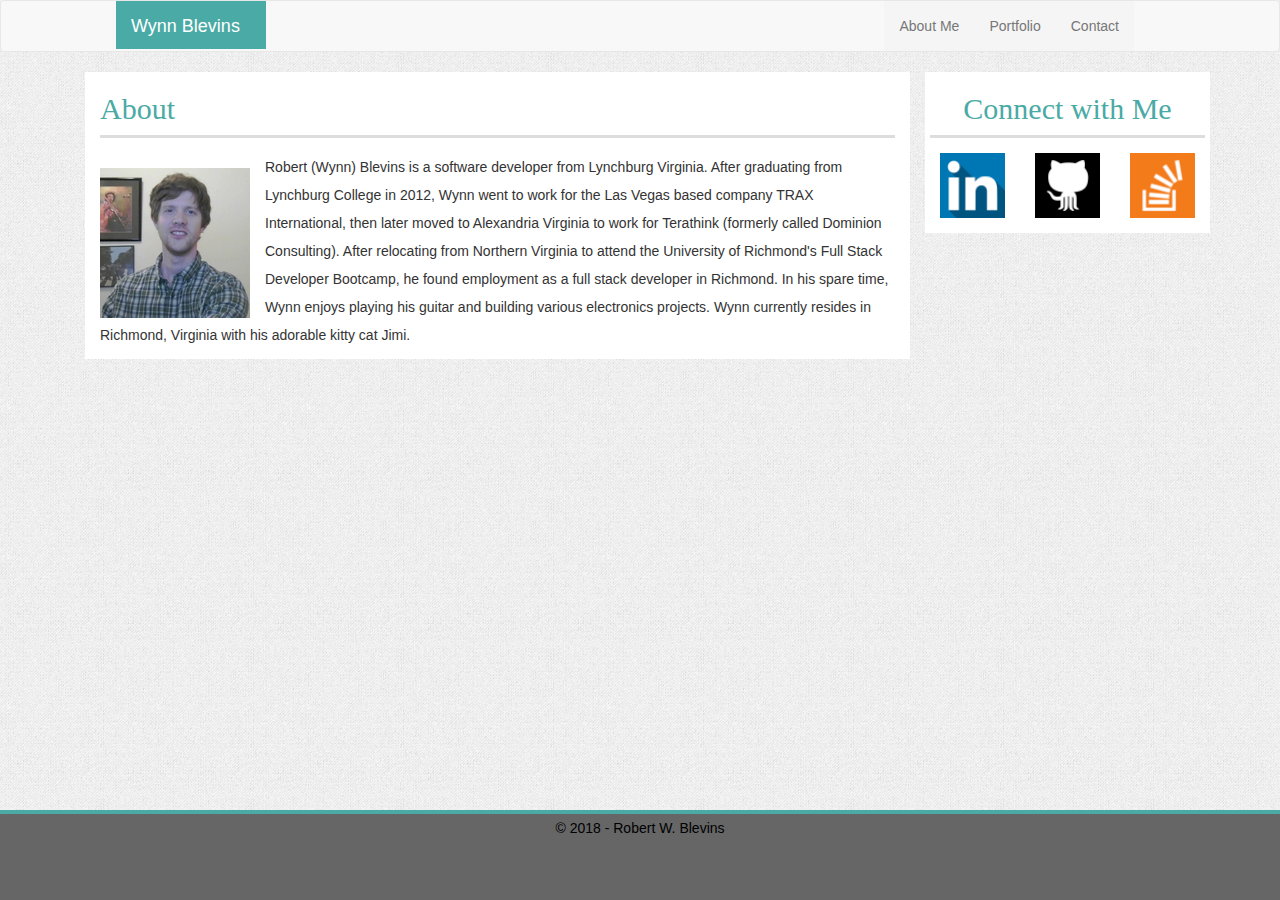
<file: index.html>
<!DOCTYPE html>
<html lang="en">
<head>
    <meta charset="UTF-8">
    <meta name="viewport" content="width=device-width, initial-scale=1.0">
    <meta http-equiv="X-UA-Compatible" content="ie=edge">
    <title>About Me</title>

    <link rel="stylesheet" href="assets/css/reset.css">
    <link href="https://netdna.bootstrapcdn.com/bootstrap/3.1.0/css/bootstrap.min.css" rel="stylesheet">
    <link rel="stylesheet" href="assets/css/style.css">
</head>
<body>
    <nav class="navbar navbar-default">
        <div class="container-fluid left-padded">
            <div class="navbar-header">
                <button type="button" class="navbar-toggle" data-toggle="collapse" data-target="#myNavbar">
                    <span class="icon-bar"></span>
                    <span class="icon-bar"></span>
                    <span class="icon-bar"></span> 
                </button>
                <a class="navbar-brand appTitle page-brand" href="#">Wynn Blevins</a>
            </div>
            <div class="collapse navbar-collapse page-right" id="myNavbar">
                <ul class="nav navbar-nav navbar-collapse navbar-right">
                    <li><a href="index.html" class="collapse-menu-item">About Me</a></li>
                    <li><a href="portfolio.html" class="collapse-menu-item">Portfolio</a></li>
                    <li><a href="contact.html" class="collapse-menu-item">Contact</a></li>
                </ul>
            </div>
        </div>
    </nav>  
    <div class="container">
        <div class="col-sm-9">
            <div class="col-sm-12 white">
                <h2 class="page-title">About</h2>
                <div class="line"></div>
                <img class="pull-left img-responsive main-img" 
                    src="assets/images/profile-pic-150x150.png"> 
                <p class="bio-text">Robert (Wynn) Blevins is a software developer from 
                    Lynchburg Virginia. After graduating from Lynchburg College in 2012, 
                    Wynn went to work for the Las Vegas based company TRAX International, 
                    then later moved to Alexandria Virginia to work for Terathink (formerly 
                    called Dominion Consulting). After relocating from Northern Virginia 
                    to attend the University of Richmond's Full Stack Developer Bootcamp, 
                    he found employment as a full stack developer in Richmond.  In his 
                    spare time, Wynn enjoys playing his guitar and building various 
                    electronics projects. Wynn currently resides in Richmond, Virginia 
                    with his adorable kitty cat Jimi.</p>
            </div>    
        </div>
        <div class="col-sm-3 white bottom-margin">
            <div class="row">
                <div class="text-center">
                    <h2 class="page-title">Connect with Me</h2>
                    <div class="lineWithMargin"></div>
                </div>
            </div>
            <div class="row bottom-row">
                <a href="https://www.linkedin.com/in/wynn-blevins-93924594/">
                    <img class="col-xs-4" src="assets/images/linkedin_logo_small.png"/>
                </a>
                <a href="https://github.com/wynnblevins">
                    <img class="col-xs-4" src="assets/images/github_logo_small.png"/> 
                </a>
                <a href="https://stackoverflow.com/users/1226768/wynn?tab=profile">
                    <img class="col-xs-4" src="assets/images/stackoverflow_logo_small.png"/>
                </a>
            </div>
        </div>
    </div>  
    
    <div class="navbar navbar-default navbar-fixed-bottom footer">
        <div class="container">
            <p class="copyright">© 2018 - Robert W. Blevins</p>
        </div>
    </div>
    <script src="https://code.jquery.com/jquery-1.11.1.min.js"></script>
    <script src="https://netdna.bootstrapcdn.com/bootstrap/3.1.0/js/bootstrap.min.js"></script>            
</body>

</html>
</file>
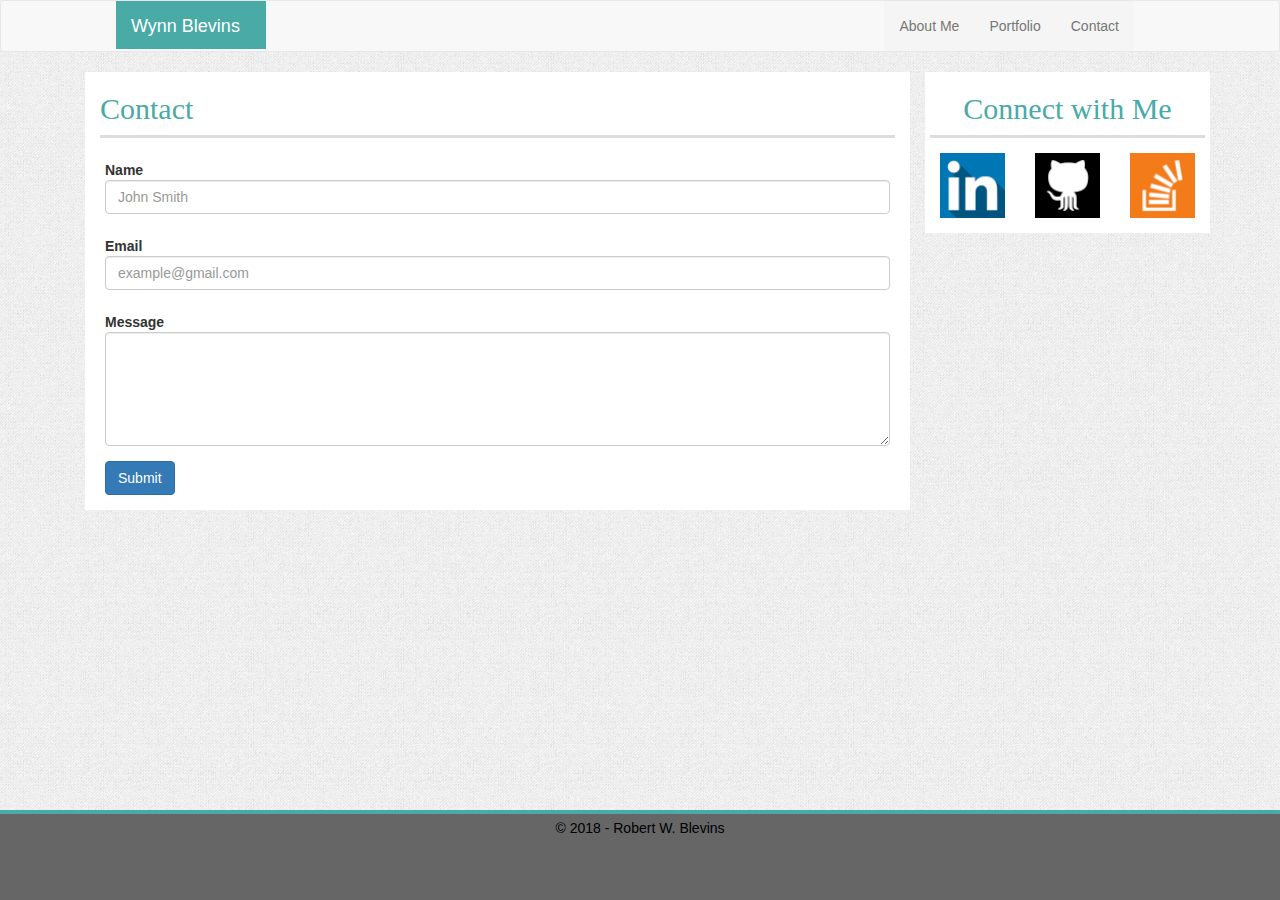
<file: contact.html>
<!DOCTYPE html>
<html lang="en">
<head>
    <meta charset="UTF-8">
    <meta name="viewport" content="width=device-width, initial-scale=1.0">
    <meta http-equiv="X-UA-Compatible" content="ie=edge">
    <title>Contact</title>

    <link rel="stylesheet" href="assets/css/reset.css"/>
    <link rel="stylesheet" href="https://maxcdn.bootstrapcdn.com/bootstrap/3.3.7/css/bootstrap.min.css"/>
    <link rel="stylesheet" href="assets/css/style.css"/>
</head>
<body>
    <nav class="navbar navbar-default">
        <div class="container-fluid left-padded">
            <div class="navbar-header">
                <button type="button" class="navbar-toggle" data-toggle="collapse" data-target="#myNavbar">
                    <span class="icon-bar"></span>
                    <span class="icon-bar"></span>
                    <span class="icon-bar"></span> 
                </button>
                <a class="navbar-brand appTitle page-brand" href="#">Wynn Blevins</a>
            </div>
            <div class="collapse navbar-collapse page-right" id="myNavbar">
                <ul class="nav navbar-nav navbar-collapse navbar-right">
                    <li><a href="index.html" class="collapse-menu-item">About Me</a></li>
                    <li><a href="portfolio.html" class="collapse-menu-item">Portfolio</a></li>
                    <li><a href="contact.html" class="collapse-menu-item">Contact</a></li>
                </ul>
            </div>
        </div>
    </nav>
    <div class="container">
        <div class="col-sm-9 slight-bottom-margin">
            <div class="col-sm-12 white">
                <h2 class="page-title">Contact</h2>
                <div class="line"></div>
                <form class="form-horizontal contact-form">
                    <div class="form-group">
                        <label for="nameField" class="control-label">Name</label> 
                        <input id="nameField" name="nameField" placeholder="John Smith" 
                            type="text" class="form-control">
                    </div>
                    <div class="form-group">
                        <label class="control-label" for="emailField">Email</label> 
                        <input id="emailField" name="emailField" placeholder="example@gmail.com" 
                            type="text" class="form-control">
                    </div>
                    <div class="form-group">
                        <label for="messageTextArea" class="control-label">Message</label> 
                        <textarea id="messageTextArea" name="messageTextArea"  
                            cols="40" rows="5" class="form-control"></textarea>
                    </div> 
                    <div class="form-group"> 
                        <button name="submit" type="submit" class="btn btn-primary">Submit</button>
                    </div>
                </form>
            </div>    
        </div>
        <div class="col-sm-3 white bottom-margin">
            <div class="row">
                <div class="text-center">
                    <h2 class="page-title">Connect with Me</h2>
                    <div class="lineWithMargin"></div>
                </div>
            </div>
            <div class="row bottom-row">
                <a href="https://www.linkedin.com/in/wynn-blevins-93924594/">
                    <img class="col-sm-4" src="assets/images/linkedin_logo_small.png"/>
                </a>
                <a href="https://github.com/wynnblevins">
                    <img class="col-sm-4" src="assets/images/github_logo_small.png"/> 
                </a>
                <a href="https://stackoverflow.com/users/1226768/wynn?tab=profile">
                    <img class="col-sm-4" src="assets/images/stackoverflow_logo_small.png"/>
                </a>
            </div>
        </div>
    </div>
    
    <div class="navbar navbar-default navbar-fixed-bottom footer">
        <div class="container">
            <p class="copyright">© 2018 - Robert W. Blevins</p>
        </div>
    </div>
          
    <script src="https://code.jquery.com/jquery-3.3.1.min.js" integrity="sha256-FgpCb/KJQlLNfOu91ta32o/NMZxltwRo8QtmkMRdAu8=" crossorigin="anonymous"></script>
    <script type="text/javascript" src="https://maxcdn.bootstrapcdn.com/bootstrap/3.3.7/js/bootstrap.min.js"></script>
</body>
</html>
</file>
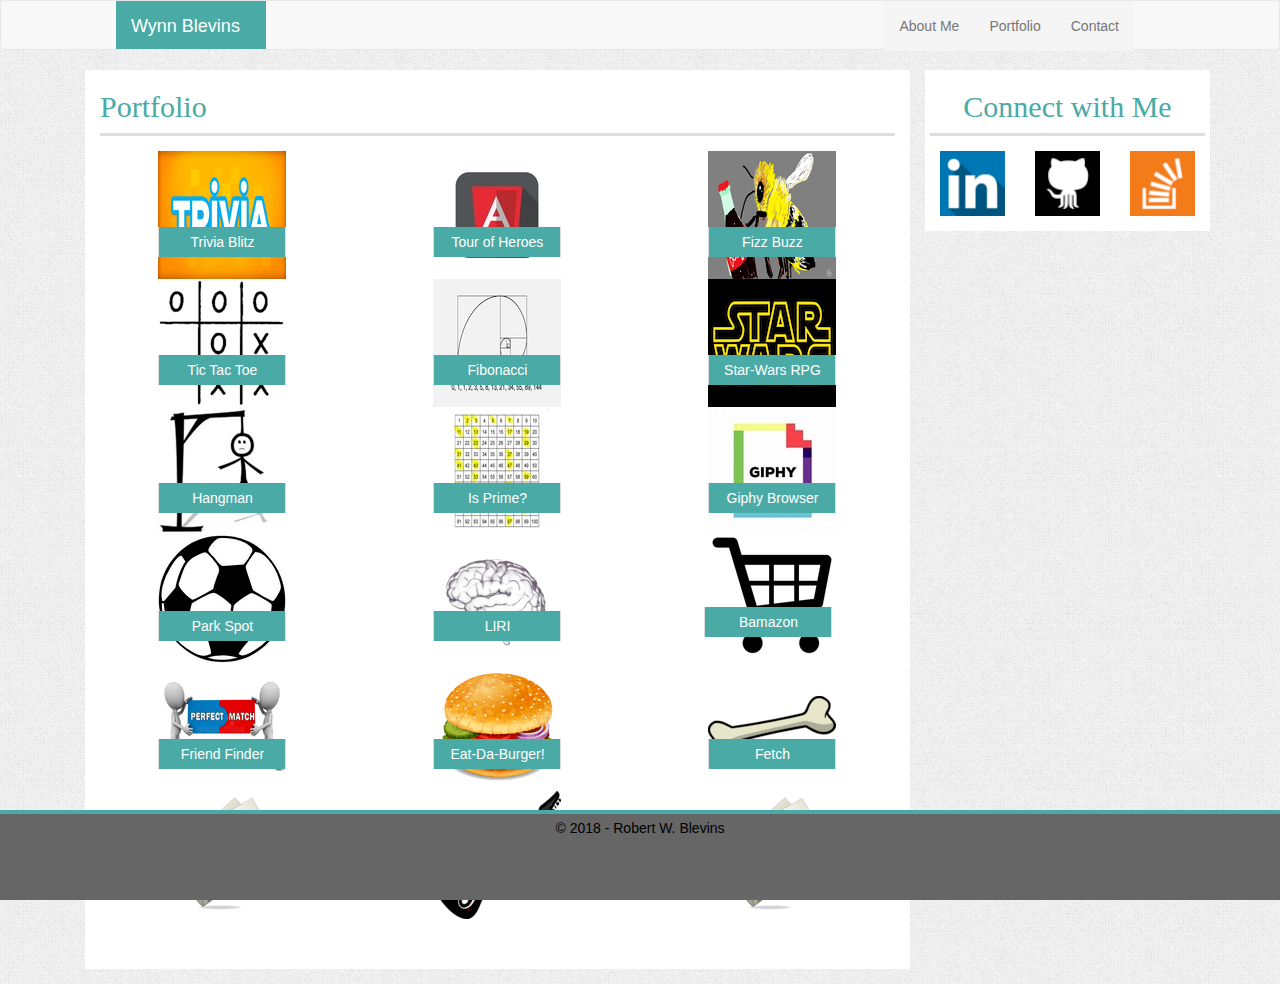
<file: portfolio.html>
<!DOCTYPE html>
<html lang="en">
<head>
    <meta charset="UTF-8">
    <meta name="viewport" content="width=device-width, initial-scale=1.0">
    <meta http-equiv="X-UA-Compatible" content="ie=edge">
    <title>Portfolio</title>

    <link rel="stylesheet" href="assets/css/reset.css"/>
    <link rel="stylesheet" href="https://maxcdn.bootstrapcdn.com/bootstrap/3.3.7/css/bootstrap.min.css"/>
    <link rel="stylesheet" href="assets/css/style.css"/>
</head>
<body>
    <nav class="navbar navbar-default">
        <div class="container-fluid left-padded">
            <div class="navbar-header">
                <button type="button" class="navbar-toggle" data-toggle="collapse" data-target="#myNavbar">
                    <span class="icon-bar"></span>
                    <span class="icon-bar"></span>
                    <span class="icon-bar"></span> 
                </button>
                <a class="navbar-brand appTitle page-brand" href="#">Wynn Blevins</a>
            </div>
            <div class="collapse navbar-collapse page-right" id="myNavbar">
                <ul class="nav navbar-nav navbar-collapse navbar-right">
                    <li><a href="index.html" class="collapse-menu-item">About Me</a></li>
                    <li><a href="portfolio.html" class="collapse-menu-item">Portfolio</a></li>
                    <li><a href="contact.html" class="collapse-menu-item">Contact</a></li>
                </ul>
            </div>
        </div>
    </nav>
    <div class="container">
        <div class="col-sm-9">
            <div class="col-sm-12 white slight-bottom-margin">
                <h2 class="page-title">Portfolio</h2>
                <div class="line"></div>
                <div class="row centered">
                    <div class="col-xs-12 col-sm-4">
                        <a class="appLink" href="https://wynnblevins.github.io/Trivia-Game/">
                            <img src="./assets/images/trivia.png" alt="Trivia Game">
                            <span class="appTitle">Trivia Blitz</span>
                        </a>
                    </div> 
                    <div class="col-xs-12 col-sm-4">
                        <a class="appLink" href="https://github.com/wynnblevins/TourOfHeroes">
                            <img src="./assets/images/angular-logo-resized.png" alt="Angular logo">
                            <span class="appTitle">Tour of Heroes</span>
                        </a>
                    </div>
                    <div class="col-xs-12 col-sm-4">
                        <a class="appLink" href="https://github.com/wynnblevins/FizzBuzz">
                            <img src="./assets/images/fizz-buzz-resized.png" alt="Fizz Buzz logo">
                            <span class="appTitle">Fizz Buzz</span>
                        </a>
                    </div>
                </div>
                <div class="row centered">
                    <div class="col-xs-12 col-sm-4">
                        <a class="appLink" href="https://github.com/wynnblevins/TicTacToe">
                            <img src="./assets/images/tic-tac-toe-resized.png" alt="Tic Tac Toe logo">
                            <span class="appTitle">Tic Tac Toe</span>
                        </a>
                    </div>
                    <div class="col-xs-12 col-sm-4">
                        <a class="appLink" href="https://github.com/wynnblevins/Fibonacci">
                            <img src="./assets/images/fibonacci-sequence-resized.png" alt="Fibonacci">
                            <span class="appTitle">Fibonacci</span>
                        </a>
                    </div>
                    <div class="col-xs-12 col-sm-4">
                        <a class="appLink" href="https://wynnblevins.github.io/Star-Wars-Game/">
                            <img src="./assets/images/star_wars_logo_resized.png" alt="Star Wars RPG">
                            <span class="appTitle">Star-Wars RPG</span>
                        </a>
                    </div>
                </div>
                <div class="row centered">
                    <div class="col-xs-12 col-sm-4">
                        <a class="appLink" href="https://wynnblevins.github.io/Hangman-Game/">
                            <img src="./assets/images/hangman.png" alt="Hangman">
                            <span class="appTitle">Hangman</span>
                        </a>
                    </div>
                    <div class="col-xs-12 col-sm-4">
                        <a class="appLink" href="https://github.com/wynnblevins/IsPrime">
                            <img src="./assets/images/prime_numbers_resized.png" alt="Is Prime?">
                            <span class="appTitle">Is Prime?</span>
                        </a>
                    </div>
                    <div class="col-xs-12 col-sm-4">
                        <a class="appLink" href="https://wynnblevins.github.io/GiphyBrowser">
                            <img src="./assets/images/giphy_logo_resized.png" alt="Giphy Browser">
                            <span class="appTitle">Giphy Browser</span>
                        </a>
                    </div>        
                </div>
                <div class="row centered">
                    <div class="col-xs-12 col-sm-4">
                        <a class="appLink" href="https://wynnblevins.github.io/ParkSpot/index.html">
                            <img src="./assets/images/soccerBall.png" alt="Park Spot">
                            <span class="appTitle">Park Spot</span>
                        </a>
                    </div>
                    <div class="col-xs-12 col-sm-4">
                        <a class="appLink" href="https://github.com/wynnblevins/LiriNodeApp">
                            <img src="./assets/images/brain-resized.png" alt="LIRI">
                            <span class="appTitle">LIRI</span>
                        </a>
                    </div>
                    <div class="col-xs-12 col-sm-4">
                        <a class="appLink" href="https://github.com/wynnblevins/bamazon">
                            <img src="./assets/images/shopping_cart.png" alt="Bamazon">
                            <span class="appTitle">Bamazon</span>
                        </a>
                    </div>
                </div>
                <div class="row centered">
                    <div class="col-xs-12 col-sm-4">
                        <a class="appLink" href="https://sleepy-wave-99927.herokuapp.com/">
                            <img src="./assets/images/rsz_friendfinder.png" alt="Friend Finder">
                            <span class="appTitle">Friend Finder</span>
                        </a>
                    </div>
                    <div class="col-xs-12 col-sm-4">
                        <a class="appLink" href="https://shrouded-ravine-64865.herokuapp.com/">
                            <img src="./assets/images/cheeseburger.png" alt="Eat-Da-Burger">
                            <span class="appTitle">Eat-Da-Burger!</span>
                        </a>
                    </div>
                    <div class="col-xs-12 col-sm-4">
                        <a class="appLink" href="https://murmuring-spire-78307.herokuapp.com/">
                            <img src="./assets/images/dog-bone-rsz.png" alt="Fetch">
                            <span class="appTitle">Fetch</span>
                        </a>
                    </div>
                </div>
                <div class="row centered bottom-portfolio-row">
                    <div class="col-xs-12 col-sm-4">
                        <a class="appLink" href="https://guarded-plains-89676.herokuapp.com/">
                            <img src="./assets/images/newspaper.png" alt="NYTimes Scraper">
                            <span class="appTitle">NYTimes Scraper</span>
                        </a>
                    </div>
                    <div class="col-xs-12 col-sm-4">
                        <a class="appLink" href="https://wynnblevins.github.io/react-clicky-game/">
                            <img src="./assets/images/guitar-rsz.png" alt="Clicky Game">
                            <span class="appTitle">Clicky Game</span>
                        </a>
                    </div>
                    <div class="col-xs-12 col-sm-4">
                        <a class="appLink" href="https://nytscraper-wynn.herokuapp.com/">
                            <img src="./assets/images/newspaper.png" alt="React NYTimes Scraper">
                            <span class="appTitle">React Scraper</span>
                        </a>
                    </div>
                </div>
            </div>    
        </div>
        <div class="col-sm-3 white bottom-margin">
            <div class="row">
                <div class="text-center">
                    <h2 class="page-title">Connect with Me</h2>
                    <div class="lineWithMargin"></div>
                </div>
            </div>
            <div class="row bottom-row">
                <a href="https://www.linkedin.com/in/wynn-blevins-93924594/">
                    <img class="col-sm-4" src="assets/images/linkedin_logo_small.png"/>
                </a>
                <a href="https://github.com/wynnblevins">
                    <img class="col-sm-4" src="assets/images/github_logo_small.png"/> 
                </a>
                <a href="https://stackoverflow.com/users/1226768/wynn?tab=profile">
                    <img class="col-sm-4" src="assets/images/stackoverflow_logo_small.png"/>
                </a>
            </div>
        </div>
    </div>

    <div class="navbar navbar-default navbar-fixed-bottom footer">
        <div class="container">
            <p class="copyright">© 2018 - Robert W. Blevins</p>
        </div>
    </div>

    <script src="https://code.jquery.com/jquery-3.3.1.min.js" integrity="sha256-FgpCb/KJQlLNfOu91ta32o/NMZxltwRo8QtmkMRdAu8=" crossorigin="anonymous"></script>
    <script type="text/javascript" src="https://maxcdn.bootstrapcdn.com/bootstrap/3.3.7/js/bootstrap.min.js"></script>

</body>
</html>
</file>
<file: assets/css/style.css>
html {
	position: relative;
	height: 100%;
}

p, label, a {
    font-family: 'Arial', 'Helvetica Neue', Helvetica, sans-serif;    
}

h1, h2, h3, h4, h5, h6 {
    font-family: 'Georgia', Times, Times New Roman, serif;
}

h2.page-title {
	color: #4aaaa5;
}

p.copyright {
	text-align: center;
	color: black;
}

body {
	background: url(../images/gray_jean/gray_jean.png);
	height: 100%;
}

div.white {
	background-color: #fff;
}

.page-brand {
    margin-left: 130px;
}

@media (min-width: 0px) {
    .appTitle {
        margin-left: 0px;
    }

    .left-padded {
        padding-left: 20px;
    }

    .page-brand {
        margin-left: 0px;
    }

    .bottom-margin {
        margin-bottom: 100px;
    }
}

@media (min-width: 768px) {
    .left-padded {
        padding-left: 130px;
    }
}

p.bio-text {
	line-height: 2.0;
}

img.main-img {
	margin-top: 15px;
	margin-right: 15px;
}

div.row.bottom-row {
	padding-bottom: 15px;
}

div.row.bottom-portfolio-row {
    margin-bottom: 50px;
}

body {
    display: flex;
    flex-direction: column;
}

.content {
    flex: 1 0 auto;
}

.footer {
    background-color: #666;
    border-top: 4px solid #4aaaa5;
    height: 10%;
    line-height: 2.0;
}

/* navbar related styles */
.navbar-container {
	width: auto;
	max-width: 960px;
	padding: 0 15px;
}

.navbar-brand {
	background-color: #4aaaa5 !important;
    color: #fff !important;
    height: 48px;
}

li.navbar-list-item:hover {
	background-color: #4aaaa5 !important;
}
/* end navbar related styles */

/* begin line div styles (as seen under page h2 titles) */ 
div.line {
    background-color: #ddd;
    text-align: center;
	height: 3px;
	margin-bottom: 15px;
}

div.lineWithMargin {
	background-color: #ddd;
	text-align: center;
	margin-right: 5px;
	margin-left: 5px;
	height: 3px;
	margin-bottom: 15px;
}
/* end line div styles */

div.porfolio-row {
	margin-bottom: 20px;
	margin-top: 20px;	
}

/* contact form styles */
form.contact-form {
	padding-left: 20px;
	padding-right: 20px;
}
/* end contact form styles */

div.navbar-header h1 {
	margin: 0px;
}

span.nameSpan {
	display: inline-block;
	height: 100%;
}

h1.nameHeader {
	height: 100%;
}

/* Begin demo app list styles */
ul.double {
    width:760px;
    margin-bottom:20px;
    overflow:hidden;
}

li.appLinkTile {
    line-height:1.5em;
    display:inline;
    float: left;
    position: relative;
    margin-bottom: 15px;
}

a.appLink {
    height: 132px;
    width: 132px;
    position: relative;
    color: #fff; 
}

.appTitle {
    padding-bottom: 32px;
    width: 150px;
}

span.appTitle {
    position: absolute;
    bottom: -50px;
    right: 0px;
    margin: 0 auto;
    margin-bottom: 15px;
    padding-top: 5px;
    padding-bottom: 5px;
    background-color: #4aaaa5;
    width: 128px;
    border-right: #ddd 1px solid;
    border-left: #ddd 1px solid;
}

#double li { 
    width:50%;
}

div.centered {
	text-align: center;
}
/* end demo app list styles */
.footer {
    background: #666;
}

a.collapse-menu-item {
    z-index: 1000;
    background-color: whitesmoke;
}

.page-right {
    padding-right: 130px;
}

.slight-bottom-margin {
    margin-bottom: 15px;
}
</file>
